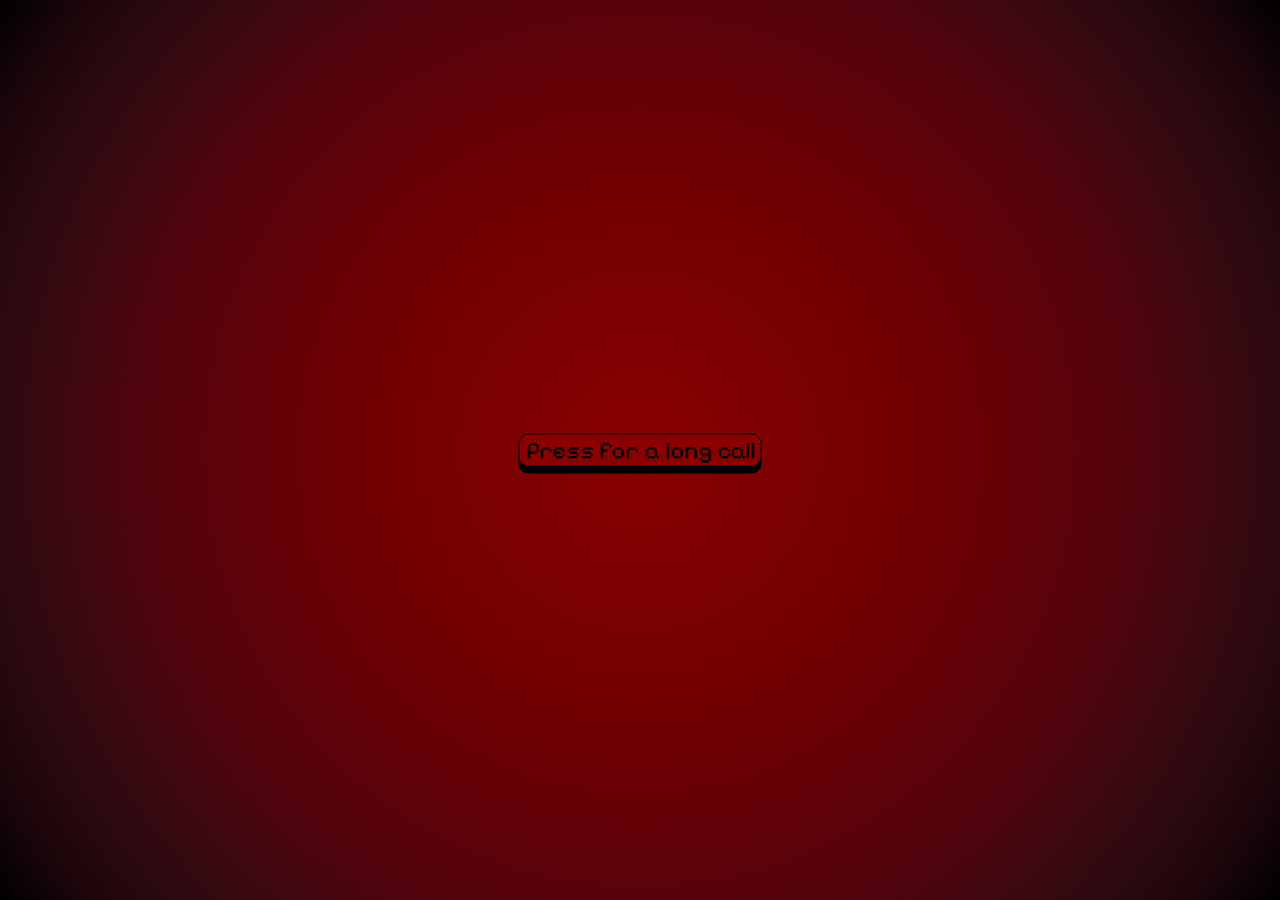
<file: index.html>
<!DOCTYPE html>
<html lang="en">
<head>
    <meta charset="UTF-8">
    <meta name="viewport" content="width=device-width, initial-scale=1.0">
    <title>Long Call: Inactive</title>
    <link rel="stylesheet" href="./resources/css/style.css">
    <link rel="preconnect" href="https://fonts.googleapis.com">
    <link rel="preconnect" href="https://fonts.gstatic.com" crossorigin>
    <link href="https://fonts.googleapis.com/css2?family=Pixelify+Sans&display=swap" rel="stylesheet">
</head>
<body>
    <button class="callButton" onclick="window.location.href='./sections/longcall.html'">Press for a long call </button>
</body>
</html>
</file>
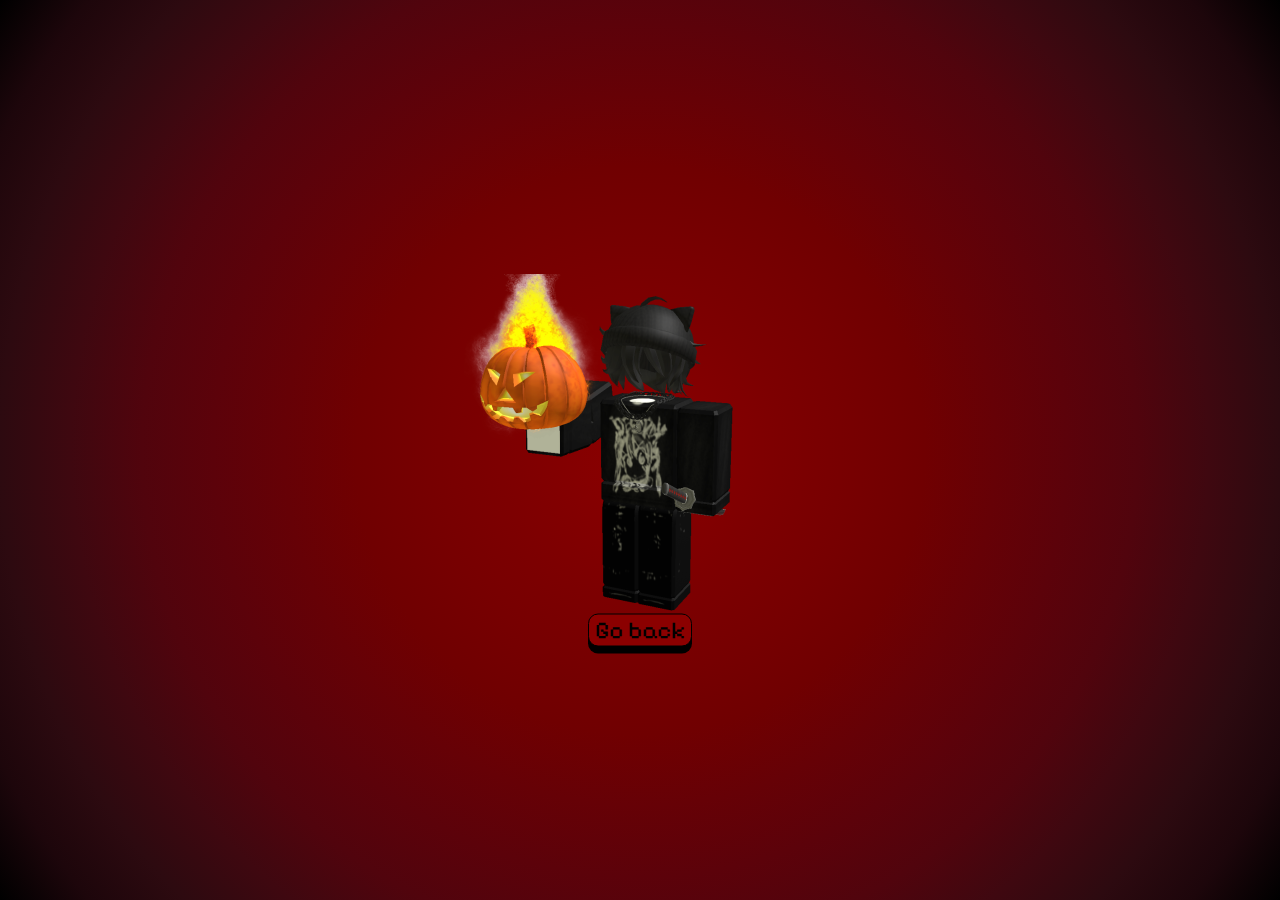
<file: sections/longcall.html>
<!DOCTYPE html>
<html lang="en">
<head>
    <meta charset="UTF-8">
    <meta name="viewport" content="width=device-width, initial-scale=1.0">
    <title>Long Call: Active</title>
    <link rel="stylesheet" href="../resources/css/longcall.css">
    <link rel="preconnect" href="https://fonts.googleapis.com">
    <link rel="preconnect" href="https://fonts.gstatic.com" crossorigin>
    <link href="https://fonts.googleapis.com/css2?family=Pixelify+Sans&display=swap" rel="stylesheet">
</head>
<body>
    <img class="azaPfp" src="../resources/images/azaPFP.png" alt="Aza's Roblox Avatar">
    <button class="returnButton" onclick="window.location.href='../index.html'">Go back</button>
</body>
</html>
</file>
<file: resources/css/style.css>
html {
    background-image: radial-gradient(circle, #8b0000, #840001, #7d0001, #770001, #700001, #660106, #5c020a, #51040d, #3f0810, #2d0a10, #1d060b, #000000);
    height: 100%;
}

body {
    text-align: center;
}

button {
    font-family: "Pixelify Sans", cursive;
}

.callButton {
    background-color: #8b0000;
    border: 1px solid #000000;
    border-radius: 10px;
    box-shadow: 0px 7px;
    color: #000000;
    cursor: pointer;
    font-size: 24px;
    position: absolute;
    left: 50%;
    top: 50%;
    transform: translate(-50%, -50%);
}

.callButton:active {
    background-color: #8b0000;
    box-shadow: 0px 0px;
    color: #000000;
    margin-top: auto;
    margin-bottom: auto;
}
</file>
<file: resources/css/longcall.css>
html {
    background-image: radial-gradient(circle, #8b0000, #840001, #7d0001, #770001, #700001, #660106, #5c020a, #51040d, #3f0810, #2d0a10, #1d060b, #000000);
    height: 100%;
}

.azaPfp {
    position: absolute;
    left: 50%;
    top: 50%;
    transform: translate(-50%, -50%);
}

button {
    font-family: "Pixelify Sans", cursive;
}

.returnButton {
    background-color: #8b0000;
    border: 1px solid #000000;
    border-radius: 10px;
    box-shadow: 0px 7px;
    color: #000000;
    cursor: pointer;
    font-size: 24px;
    position: absolute;
    left: 50%;
    top: 70%;
    transform: translate(-50%, -50%);
}

.returnButton:hover { 
    text-decoration: line-through;
}

.returnButton:active {
    background-color: #8b0000;
    box-shadow: 0px 0px;
    color: #000000;
    margin-top: auto;
    margin-bottom: auto;
}
</file>
